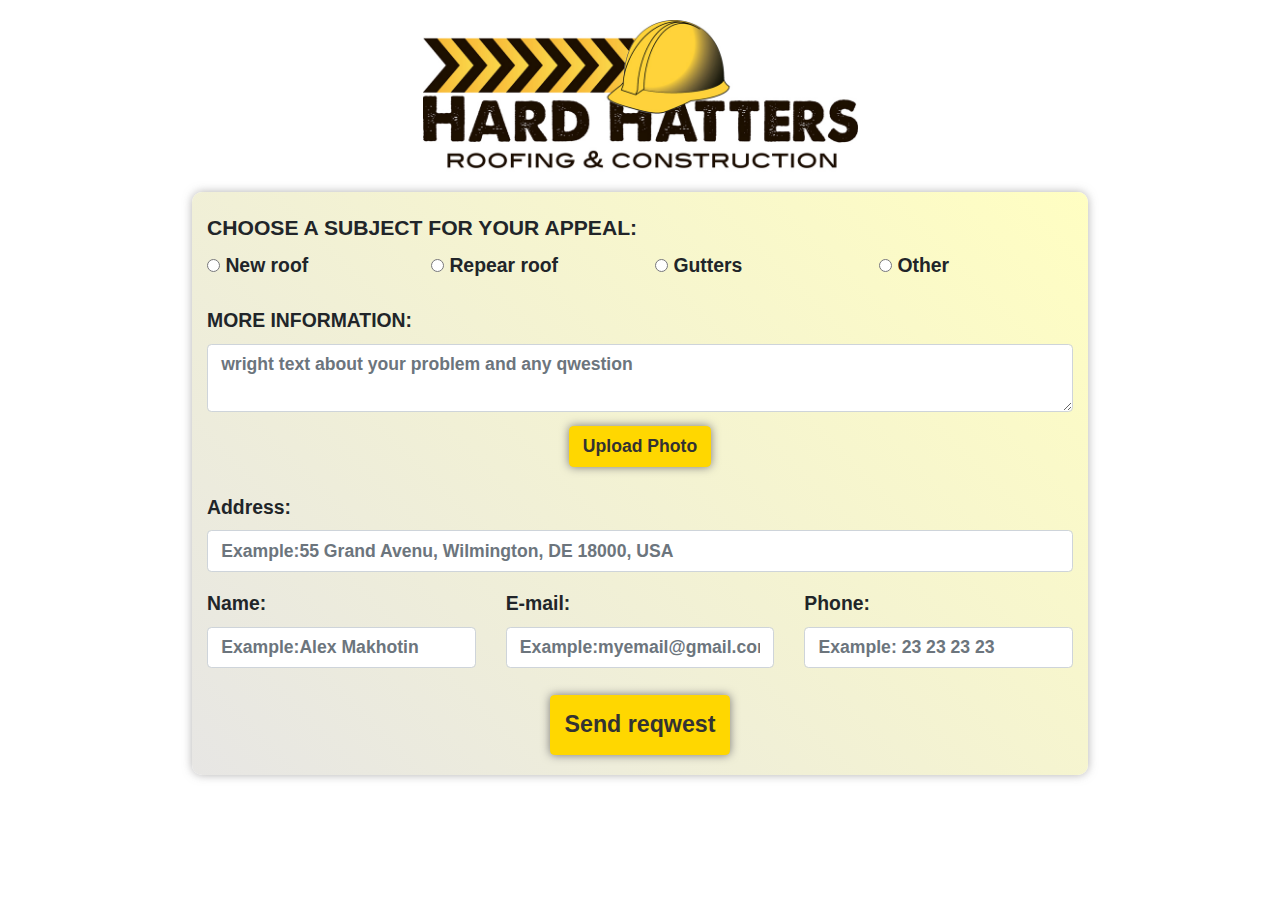
<file: index.html>
<!DOCTYPE html>
<html lang="en">
<head>
    <meta charset="UTF-8">
    <meta http-equiv="X-UA-Compatible" content="IE=edge">
    <meta name="viewport" content="width=device-width, initial-scale=1.0">
    <title>We save your roof</title>
    <link rel="stylesheet" href="https://maxcdn.bootstrapcdn.com/bootstrap/4.0.0/css/bootstrap.min.css" integrity="sha384-Gn5384xqQ1aoWXA+058RXPxPg6fy4IWvTNh0E263XmFcJlSAwiGgFAW/dAiS6JXm" crossorigin="anonymous">
    <link rel="stylesheet" href="style.css">
    <link
        rel="stylesheet"
        href="https://cdnjs.cloudflare.com/ajax/libs/animate.css/4.1.1/animate.min.css"
    />
</head>
<body>
    <header class="container">
        <div class="row  justify-content-center">
            <img src="HHRC_Logo_final.jpg" alt="" class="col-5 animate__animated animate__flipInY" id="logo">
        </div>
    </header>
    <section id="customer">
        <form enctype="multipart/form-data" action="hhmailer.php" method="post" id="customer_info" class="animate__animated animate__backInLeft animate__delay-0.8s">
            
            <fieldset class="theme container">
                <div class="row">
                    <p id="label" class="col-12">CHOOSE A SUBJECT FOR YOUR APPEAL:</p>
                    <label class="col"><input type="radio" name="new_roof">  New roof</label>
                    <label class="col"><input type="radio" name="repear_roof">  Repear roof</label>
                    <label class="col"><input type="radio" name="gutters">  Gutters</label>
                    <label class="col"><input type="radio" name="other">  Other</label>
                </div>
            </fieldset>

            <fieldset class="form-group container" id="message-info" >
                <p class="row">
                    <label class="col-12" for="m_i">MORE INFORMATION:
                        <textarea class="form-control" name="m_i" placeholder="wright text about your problem and any qwestion"></textarea>
                    </label>
                    
                    <label id="upload_btn" class = "btn btn-primary" for="img">
                        Upload Photo
                        <input class="form-control" type="file" name="img" id="img">
                    </label>
                </p>
            </fieldset>

            <fieldset class="form-group container" id="contact-info">
                <p class="row">
                    <label class="col-12" for="address">Address:<input class="form-control" type="text" name="address" id="address" placeholder="Example:55 Grand Avenu, Wilmington, DE 18000, USA">
                        
                    </label>
                    <label class="col" for="name">Name:<input class="form-control" type="text" name="name" id="name" placeholder="Example:Alex Makhotin"></label>
                    <label class="col" for="email">E-mail:<input class="form-control" type="email" name="email" id="email" placeholder="Example:myemail@gmail.com"></label>
                    <label class="col" for="phone">Phone:<input class="form-control" type="text" name="phone" id="phone" placeholder="Example: 23 23 23 23"></label>
                </p>
            </fieldset>

            <input id="submit" class="btn btn-primary" type="submit" value="Send reqwest">
        </form>
    </section>
</body>
</html>
</file>
<file: style.css>
*{
    font-size: 1.1rem;
    font-weight: bold;
}
#customer{
width: 70%;
margin: auto auto 20px;
}
#customer_info{
    border-radius: 10px;
    background:linear-gradient(45deg, #e7e6e4, #fffec2 );
    padding-bottom: 20px;
    box-shadow: 0 0 10px rgba(122, 121, 121, 0.582);
}
input[type="file"] {
    display: none;
}
.row{
    padding: 0 0px;
}
#upload_btn{
    margin: 5px auto 0;
}
#submit{
    display:block;
    margin: 0 auto;
    width: 180px;
    height: 60px;
    font-size: larger;
}
.btn-primary{
    box-shadow: 0 0 10px rgb(122, 121, 121);
    font-weight: bold;
    background-color: gold;
    border-color: gold;
    color: rgb(51, 50, 50);
}
.btn-primary:hover{
    background-color: rgb(221, 191, 21);
    border-color: rgb(221, 191, 21);
    color: rgb(51, 50, 50);
}
#logo{
    margin: 15px 0;
    border-radius: 10px;
    background-color: white;
    padding: 5px 20px;
}
#label{
    margin-top: 20px;
    margin-bottom: 0px;
    font-size: 1.2rem;
}
label{
    
    line-height: 2.6rem;
}

#contact-info{
    margin-bottom: 0px;
}
#message-info{
    margin-bottom: 0px;
}
</file>
